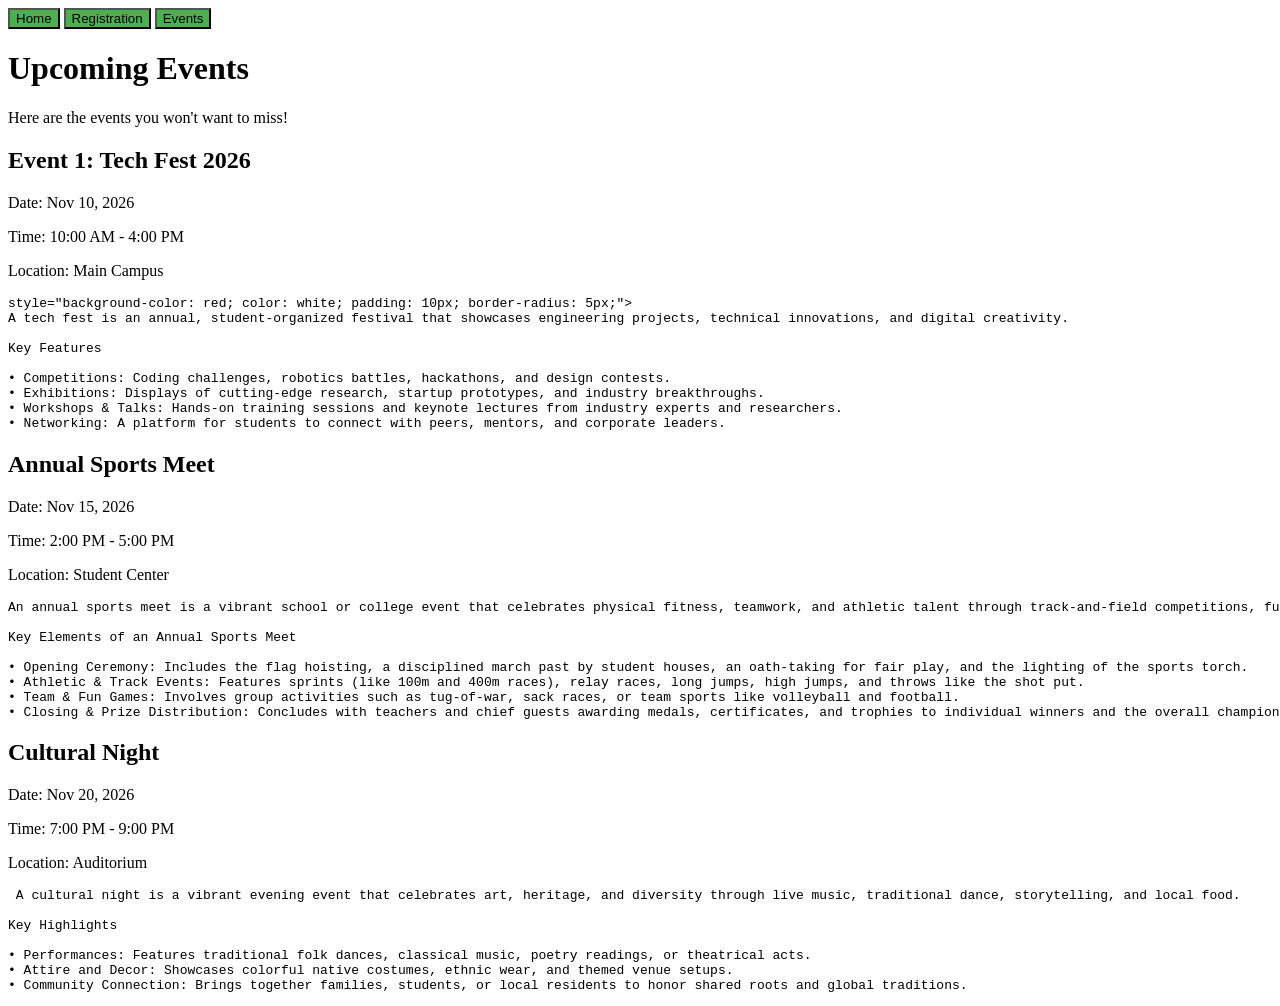
<file: events.html>
<!DOCTYPE html>
<html lang="en">
<head>
    <meta charset="UTF-8">
    <meta name="viewport" content="width=device-width, initial-scale=1.0">
    <title>EVENTS</title>
</head>
    <button style="background-color: #4CAF50;  cursor: pointer;" onclick="window.location.href='index.html'">Home</button>
    <button style="background-color: #4CAF50;  cursor: pointer;" onclick="window.location.href='registration.html'">Registration</button>
    <button style="background-color: #4CAF50;  cursor: pointer;" onclick="window.location.href='events.html'">Events</button>
<body>
    <b><h1>Upcoming Events</h1></b>
    <p>Here are the events you won't want to miss!</p>
    <h2>Event 1: Tech Fest 2026</h2>
    <p>Date: Nov 10, 2026</p>
    <p>Time: 10:00 AM - 4:00 PM</p>
    <p>Location: Main Campus</p>
    <pre>style="background-color: red; color: white; padding: 10px; border-radius: 5px;">
A tech fest is an annual, student-organized festival that showcases engineering projects, technical innovations, and digital creativity.

Key Features

• Competitions: Coding challenges, robotics battles, hackathons, and design contests.
• Exhibitions: Displays of cutting-edge research, startup prototypes, and industry breakthroughs.
• Workshops & Talks: Hands-on training sessions and keynote lectures from industry experts and researchers.
• Networking: A platform for students to connect with peers, mentors, and corporate leaders.</pre>
    <h2>Annual Sports Meet</h2>
    <p>Date: Nov 15, 2026</p>
    <p>Time: 2:00 PM - 5:00 PM</p>
    <p>Location: Student Center</p>
    <pre>An annual sports meet is a vibrant school or college event that celebrates physical fitness, teamwork, and athletic talent through track-and-field competitions, fun games, and a grand award ceremony.

Key Elements of an Annual Sports Meet

• Opening Ceremony: Includes the flag hoisting, a disciplined march past by student houses, an oath-taking for fair play, and the lighting of the sports torch.
• Athletic & Track Events: Features sprints (like 100m and 400m races), relay races, long jumps, high jumps, and throws like the shot put.
• Team & Fun Games: Involves group activities such as tug-of-war, sack races, or team sports like volleyball and football.
• Closing & Prize Distribution: Concludes with teachers and chief guests awarding medals, certificates, and trophies to individual winners and the overall champion house.
</pre>
    <h2>Cultural Night</h2>
    <p>Date: Nov 20, 2026</p>
    <p>Time: 7:00 PM - 9:00 PM</p>
    <p>Location: Auditorium</p>
    <pre> A cultural night is a vibrant evening event that celebrates art, heritage, and diversity through live music, traditional dance, storytelling, and local food.

Key Highlights

• Performances: Features traditional folk dances, classical music, poetry readings, or theatrical acts.
• Attire and Decor: Showcases colorful native costumes, ethnic wear, and themed venue setups.
• Community Connection: Brings together families, students, or local residents to honor shared roots and global traditions.</pre>

</body>
</html>
</file>
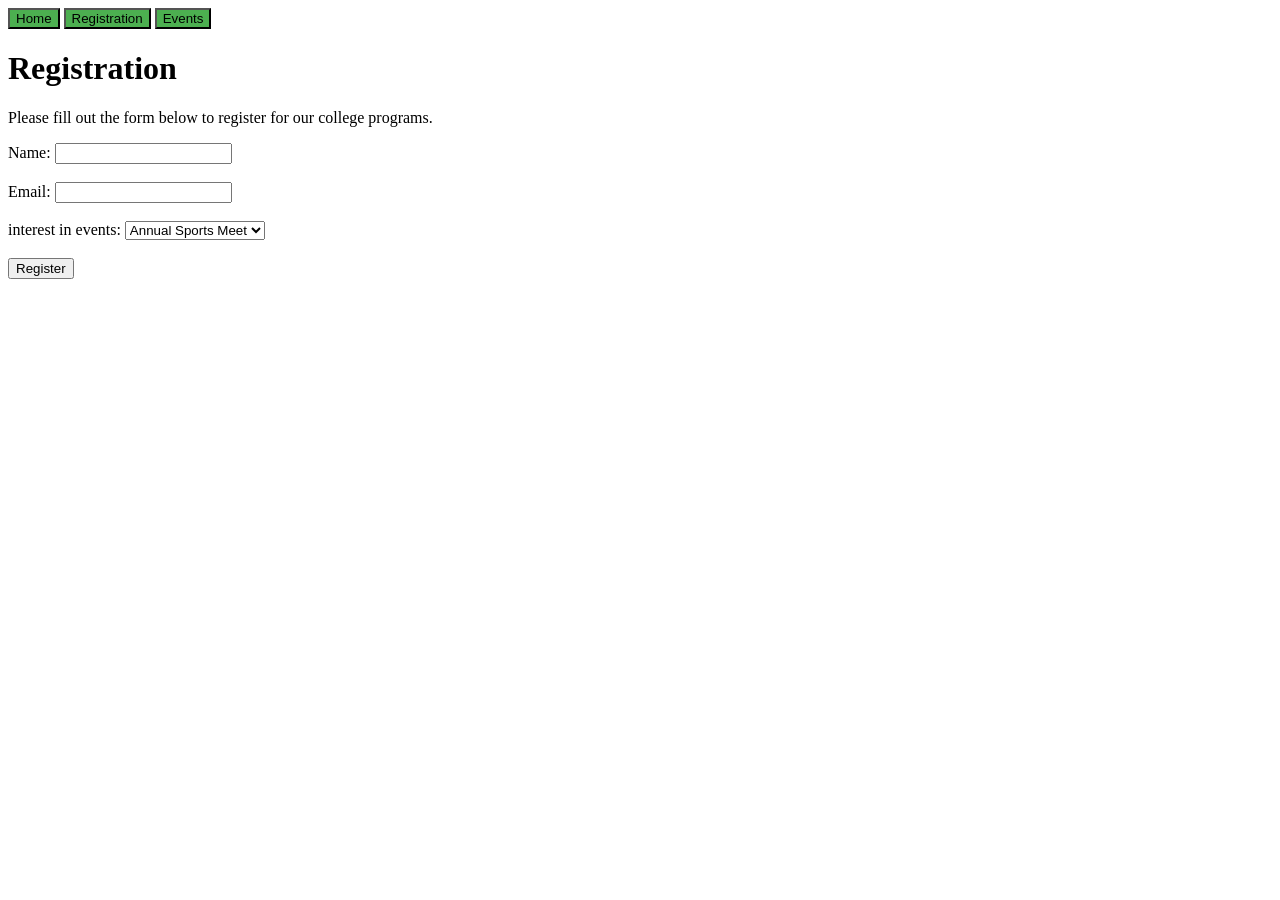
<file: registration.html>
<!DOCTYPE html>
<html lang="en">
<head>
    <meta charset="UTF-8">
    <meta name="viewport" content="width=device-width, initial-scale=1.0">
    <title>Registration</title>
</head>
<body>
    <button style="background-color: #4CAF50;  cursor: pointer;" onclick="window.location.href='index.html'">Home</button>
    <button style="background-color: #4CAF50;  cursor: pointer;" onclick="window.location.href='registration.html'">Registration</button>
    <button style="background-color: #4CAF50;  cursor: pointer;" onclick="window.location.href='events.html'">Events</button>
    <h1>Registration</h1>
    <p>Please fill out the form below to register for our college programs.</p>
    <form action="name">
        <label for="name">Name:</label>
        <input type="text" id="name" name="name"><br><br>
        <label for="email">Email:</label>
        <input type="email" id="email" name="email"><br><br>
        <label for="event">interest in events:</label>
        <select id="event" name="event">
            <option value="a">Annual Sports Meet</option>
            <option value="b">Tech Fest 2026</option>
            <option value="c">Cultural Night</option>
        </select><br><br>
        <input type="submit" value="Register">
    </form>
</body>
</html>
</file>
